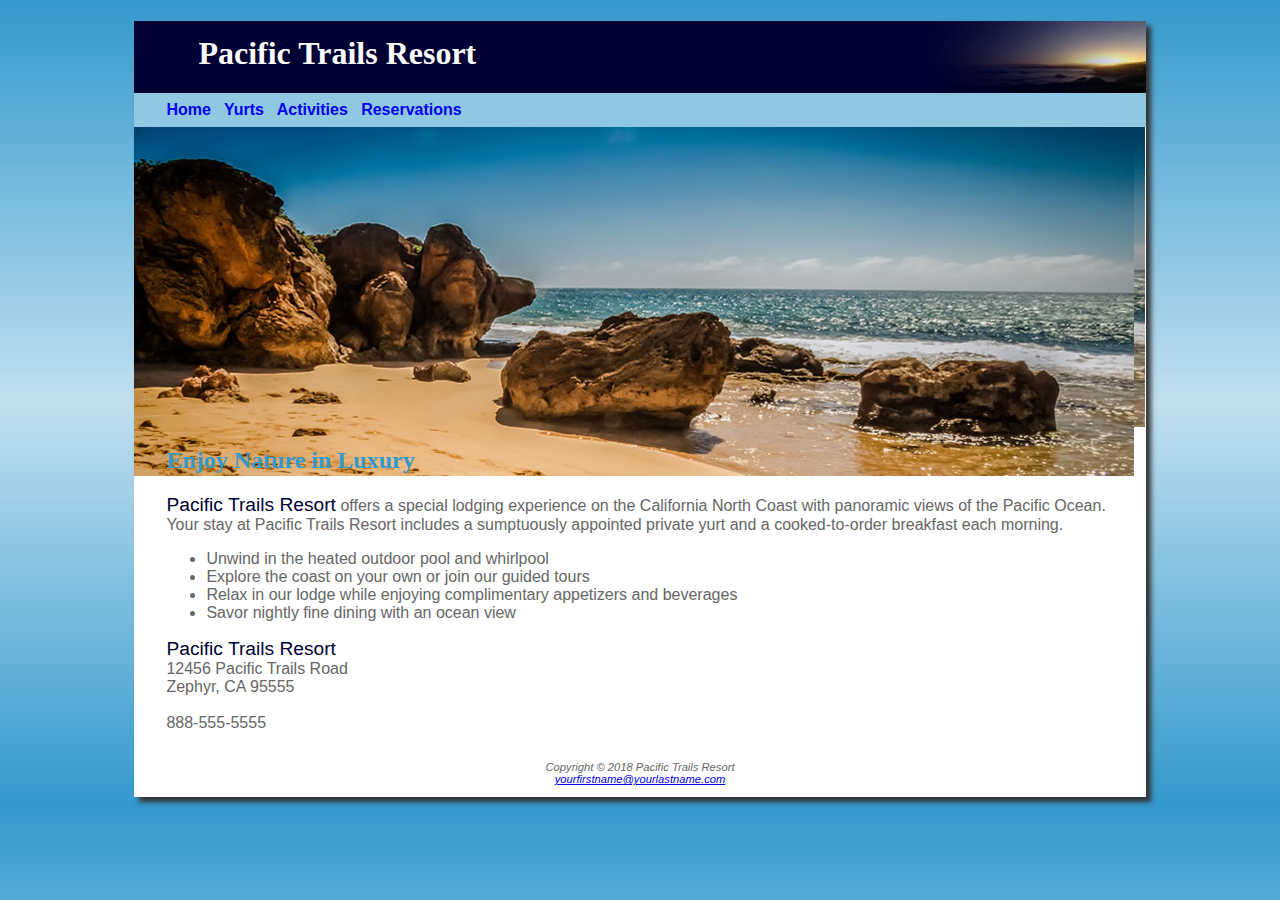
<file: index.html>
<!DOCTYPE html>
<html lang="en">
<head>
<title>Pacific Trails Resort</title>
<meta charset="utf-8">
<link rel="stylesheet" href="pacific.css">
</head>
<body>
<div id="wrapper">
<header>
<h1>Pacific Trails Resort</h1>
</header>
<nav>
<a href="index.html">Home</a> &nbsp;
<a href="yurts.html">Yurts</a> &nbsp;
<a href="activities.html">Activities</a> &nbsp;
<a href="reservations.html">Reservations</a>
</nav>
<div id="homehero"><img src="coast.jpg" alt="coast"></div>
<main>
<h2>Enjoy Nature in Luxury</h2>
<p><span class="resort">Pacific Trails Resort</span> offers a special lodging experience on the California North
Coast with panoramic views of the Pacific Ocean. Your stay at Pacific Trails Resort includes a sumptuously appointed private yurt and a cooked-to-order breakfast each morning.</p>
<ul>
  <li>Unwind in the heated outdoor pool and whirlpool</li>
  <li>Explore the coast on your own or join our guided tours</li>
  <li>Relax in our lodge while enjoying complimentary appetizers and beverages</li>
  <li>Savor nightly fine dining with an ocean view</li>
</ul>
<div>
<span class="resort">Pacific Trails Resort</span><br>
12456 Pacific Trails Road<br>
Zephyr, CA 95555<br><br>
888-555-5555<br><br>
</div>
</main>
<footer>
Copyright &copy; 2018 Pacific Trails Resort<br>
<a href="mailto:yourfirstname@yourlastname.com">yourfirstname@yourlastname.com</a>
</footer>
</div>
</body>
</html>
</file>
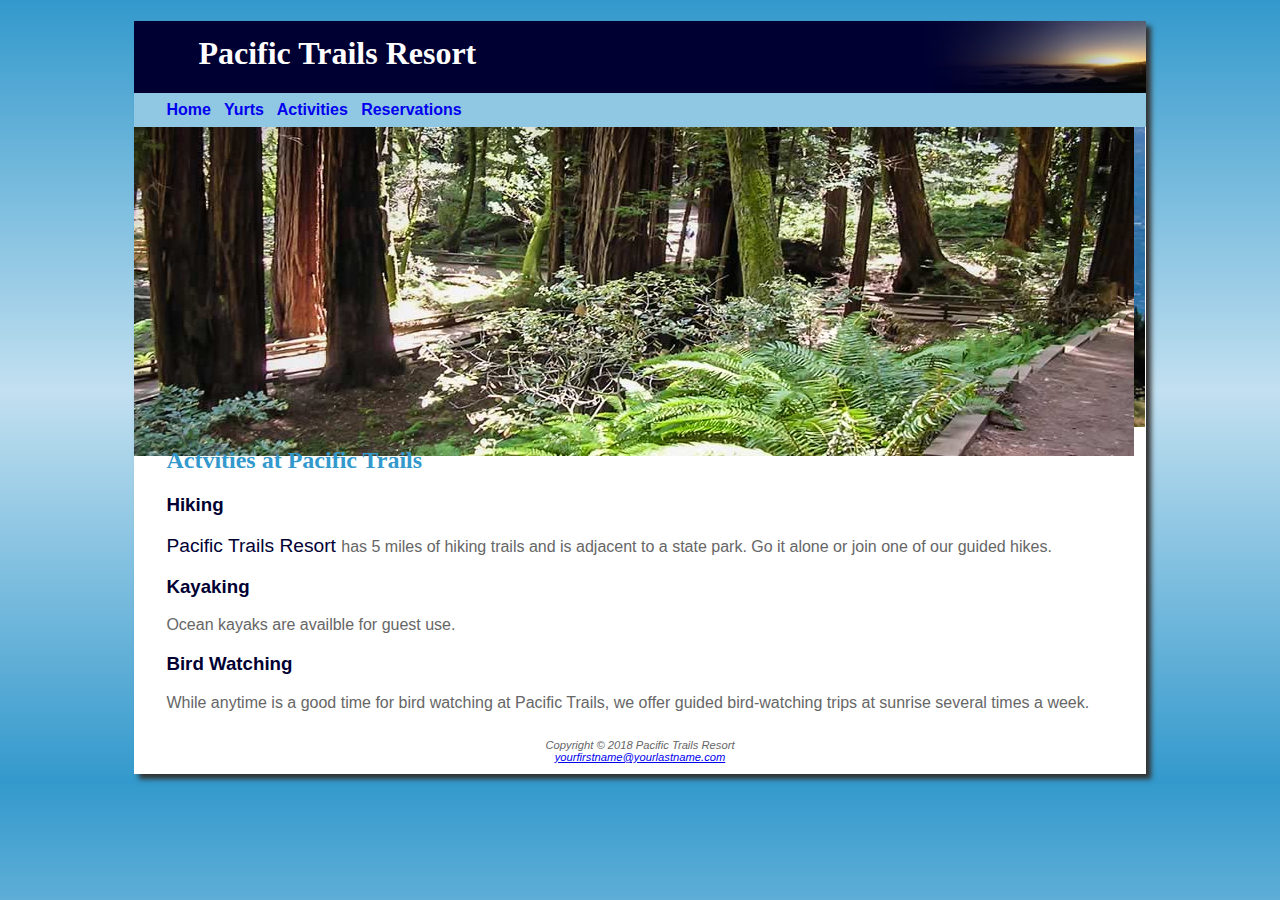
<file: activities.html>
<!DOCTYPE html>
<html lang="en">
<head>
<title>Pacific Trails Resort :: Activities</title>
<meta charset="utf-8">
<link rel="stylesheet" href="pacific.css">
</head>
<body>
<div id="wrapper">
<header>
<h1>Pacific Trails Resort</h1>
</header>
<nav>
<a href="index.html">Home</a> &nbsp;
<a href="yurts.html">Yurts</a> &nbsp;
<a href="activities.html">Activities</a> &nbsp;
<a href="reservations.html">Reservations</a>
</nav>
<div id="yurthero"><img src="trail.jpg" alt="trail"></div>
<main>
<h2>Actvities at Pacific Trails</h2>
<h3>Hiking</h3>
<p><span class="resort">Pacific Trails Resort </span>has 5 miles of hiking trails and is adjacent to a state park. Go it alone or join one of our guided hikes.</p>
<h3>Kayaking</h3>
<p>Ocean kayaks are availble for guest use.</p>
<h3>Bird Watching</h3>
<p>While anytime is a good time for bird watching at Pacific Trails, we offer guided bird-watching trips at sunrise several times a week.</p>
</main>
<footer>
Copyright &copy; 2018 Pacific Trails Resort<br>
<a href="mailto:yourfirstname@yourlastname.com">yourfirstname@yourlastname.com</a>
</footer>
</div>
</body>
</html>
</file>
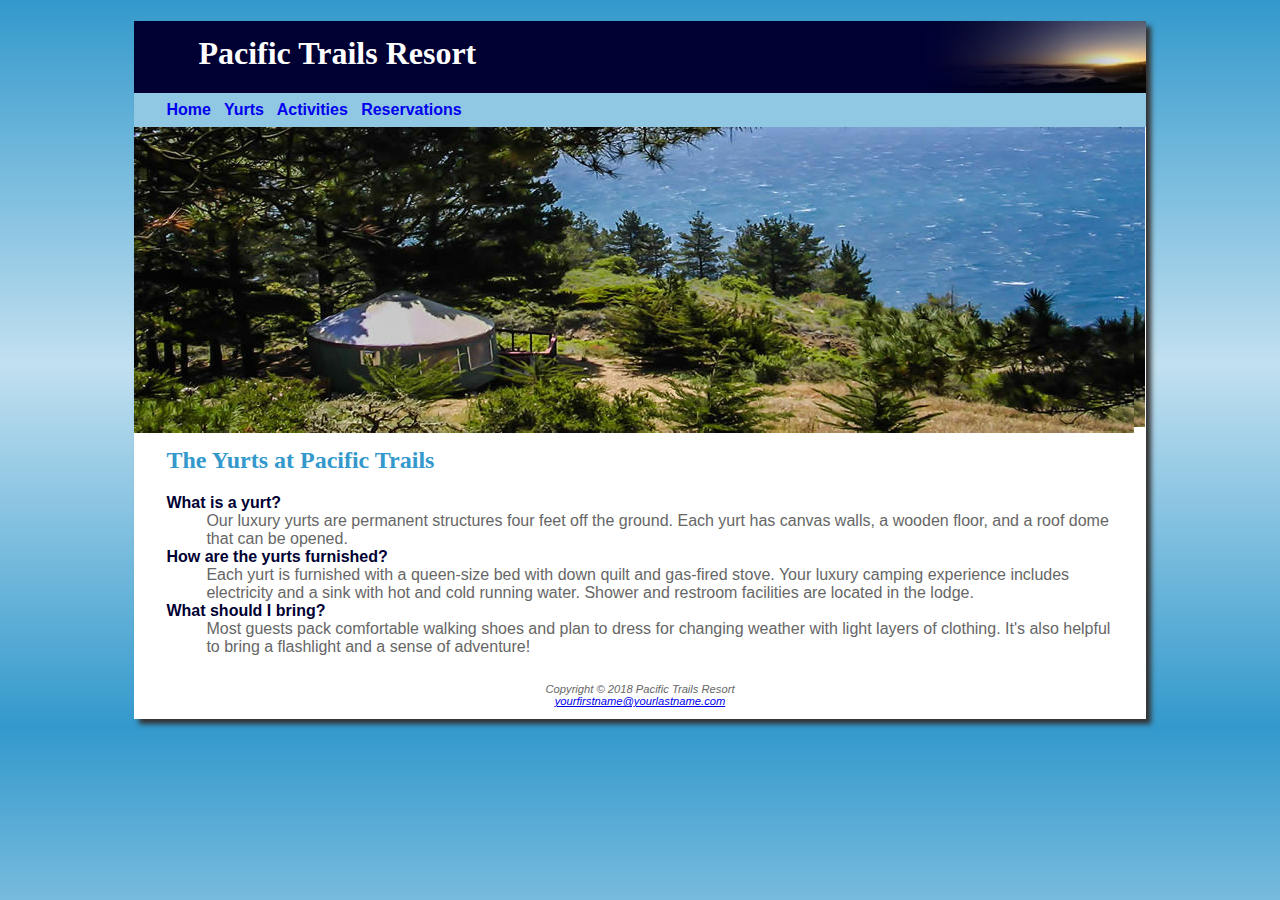
<file: yurts.html>
<!DOCTYPE html>
<html lang="en">
<head>
<title>Pacific Trails Resort :: Yurts</title>
<meta charset="utf-8">
<link rel="stylesheet" href="pacific.css">
</head>
<body>
<div id="wrapper">
<header>
<h1>Pacific Trails Resort</h1>
</header>
<nav>
<a href="index.html">Home</a> &nbsp;
<a href="yurts.html">Yurts</a> &nbsp;
<a href="activities.html">Activities</a> &nbsp;
<a href="reservations.html">Reservations</a>
</nav>
<div id="yurthero"><img src="yurt.jpg" alt="yurt"></div>
<main>
<h2>The Yurts at Pacific Trails</h2>
<dl>
<dt><strong>What is a yurt?</strong></dt>
<dd>Our luxury yurts are permanent structures four feet off the ground. Each yurt has
canvas walls, a wooden floor, and a roof dome that can be opened.</dd>
<dt><strong>How are the yurts furnished?</strong></dt>
<dd>Each yurt is furnished with a queen-size bed with down quilt and gas-fired stove.
Your luxury camping experience includes electricity and a sink with hot and
cold running water. Shower and restroom facilities are located in the lodge.</dd>
<dt><strong>What should I bring?</strong></dt>
<dd>Most guests pack comfortable walking shoes and plan to dress for changing weather with light layers of clothing. It&#39;s also helpful to bring a flashlight and a sense of adventure!</dd>
</dl>
</main>
<footer>
Copyright &copy; 2018 Pacific Trails Resort<br>
<a href="mailto:yourfirstname@yourlastname.com">yourfirstname@yourlastname.com</a>
</footer>
</div>
</body>
</html>
</file>
<file: pacific.css>
body { background-color: #3399CC;
      color: #666666;
	  font-family: Verdana, Arial, sans-serif;
    background-image: linear-gradient(to bottom, #3399CC, #C2E0F0, #3399CC);
}
header { background-color: #000033;
         color: #FFFFFF;
		 font-family: Georgia, serif;
}
h1 { line-height: 200%;
background-image: url(sunset.jpg);
background-position: right;
background-repeat: no-repeat;
padding-left: 2em;
height:72px;
margin-bottom: 0;}
nav { font-weight: bold;
      background-color: #90C7E3;
      padding-top: .5em;
      padding-right: .5em;
      padding-bottom: .5em;
      padding-left: 2em;
}
h2 { color: #3399CC;
     font-family: Georgia, serif;
}
dt { color: #000033;
   font-weight: bold;
}
.resort { color: #000033;
          font-size: 1.2em;
}
footer { font-size: .70em;
         font-style: italic;
		 text-align: center;
     padding: 1em;
}
h3{color: #000033;}
main{padding-left: 2em;
padding-right: 2em;
display: block;}
#homehero{
  height: 300px;
  background-image: url(coast.jpg);
background-size: 100% 100%;
background-repeat: no-repeat;}
#yurthero{
  background-image: url(yurt.jpg);
  height: 300px;
  background-size: 100% 100%;
  background-repeat: no-repeat;
}
#trailhero{background-image: url(trail.jpg);
height: 300px;
background-size: 100% 100%;
background-repeat: no-repeat;}
nav a{text-decoration: none;}
#wrapper { width: 80%;
          margin-left: auto;
		  margin-right: auto;
      background-color: #FFFFFF;
      min-width: 700px;
      max-width: 1024px;
      box-shadow: 5px 5px 5px #333333;
}
</file>
